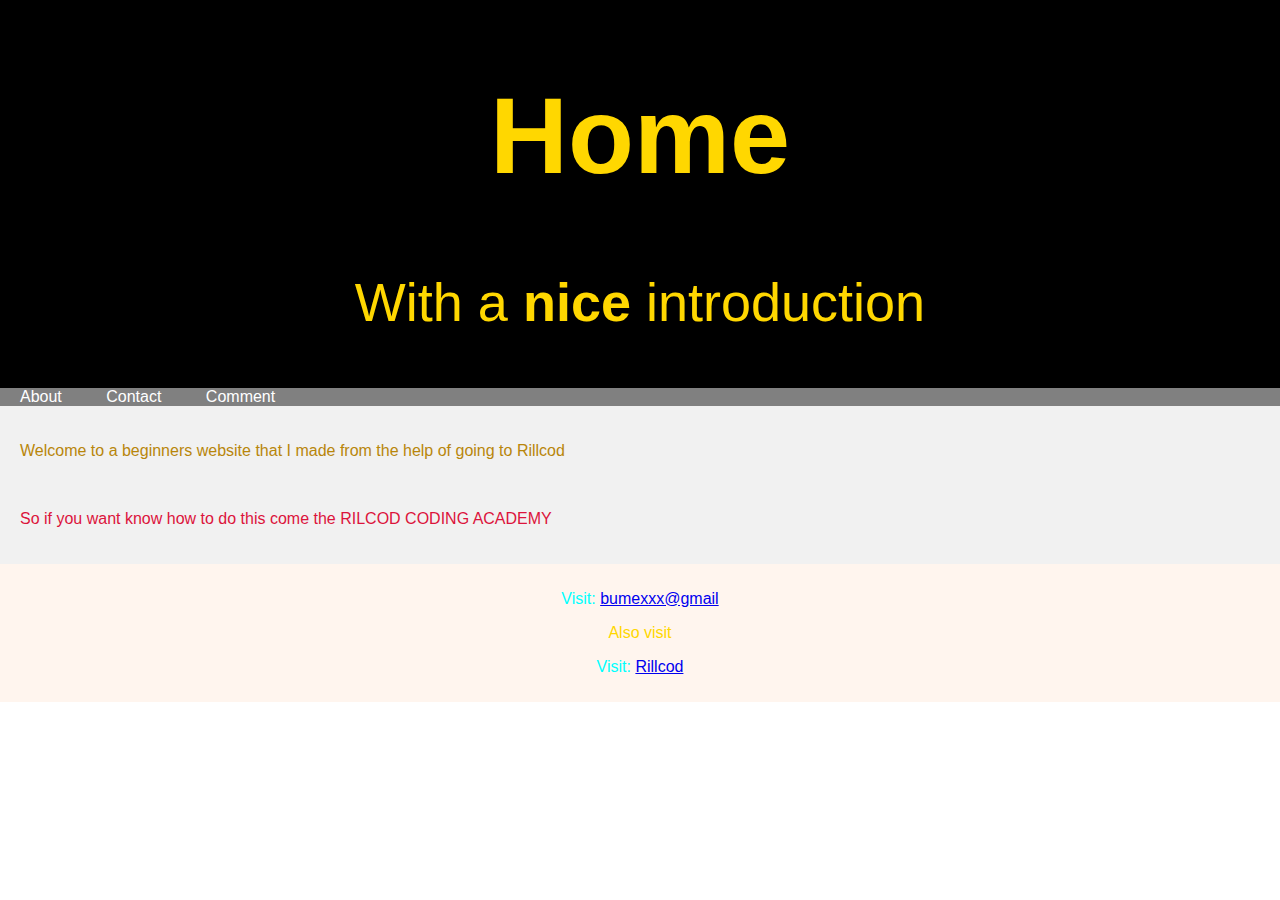
<file: index.html>
<!DOCTYPE html>
<html lang="en">

<head>
    <meta charset="UTF-8">
    <meta http-equiv="X-UA-Compatible" content="IE=edge">
    <meta name="viewport" content="width=device-width, initial-scale=1.0">
    <link rel="stylesheet" href="style.css">
    <link rel="html" href="about.html">
    <title>Home</title>
</head>

<body>
    <div class="header">
        <h1>Home</h1>
        <p> With a <b>nice</b> introduction </p>
    </div>
    <div class="navbar">
        <a href="about.html">About</a>
        <a href="contact.html">Contact</a>
        <a href="comment.html">Comment</a>
    </div>
    <div class="side">
        <p style="color:darkgoldenrod;">Welcome to a beginners website that
            I made from the help of going to Rillcod
        </p>
        <br>
        <p style="color:crimson;">So if you want know how to do this come the
             RILCOD CODING ACADEMY
        </p>
    </div>
    <div class="nice">
        <p style="color: cyan;">Visit: <a href="mailto:bummex.gmail">bumexxx@gmail</a></p>
        <p>Also visit</p>
        <p style="color: cyan;">Visit: <a href="http//:rillcod.com">Rillcod</a></p>
    </div>
</body>

</html>
</file>
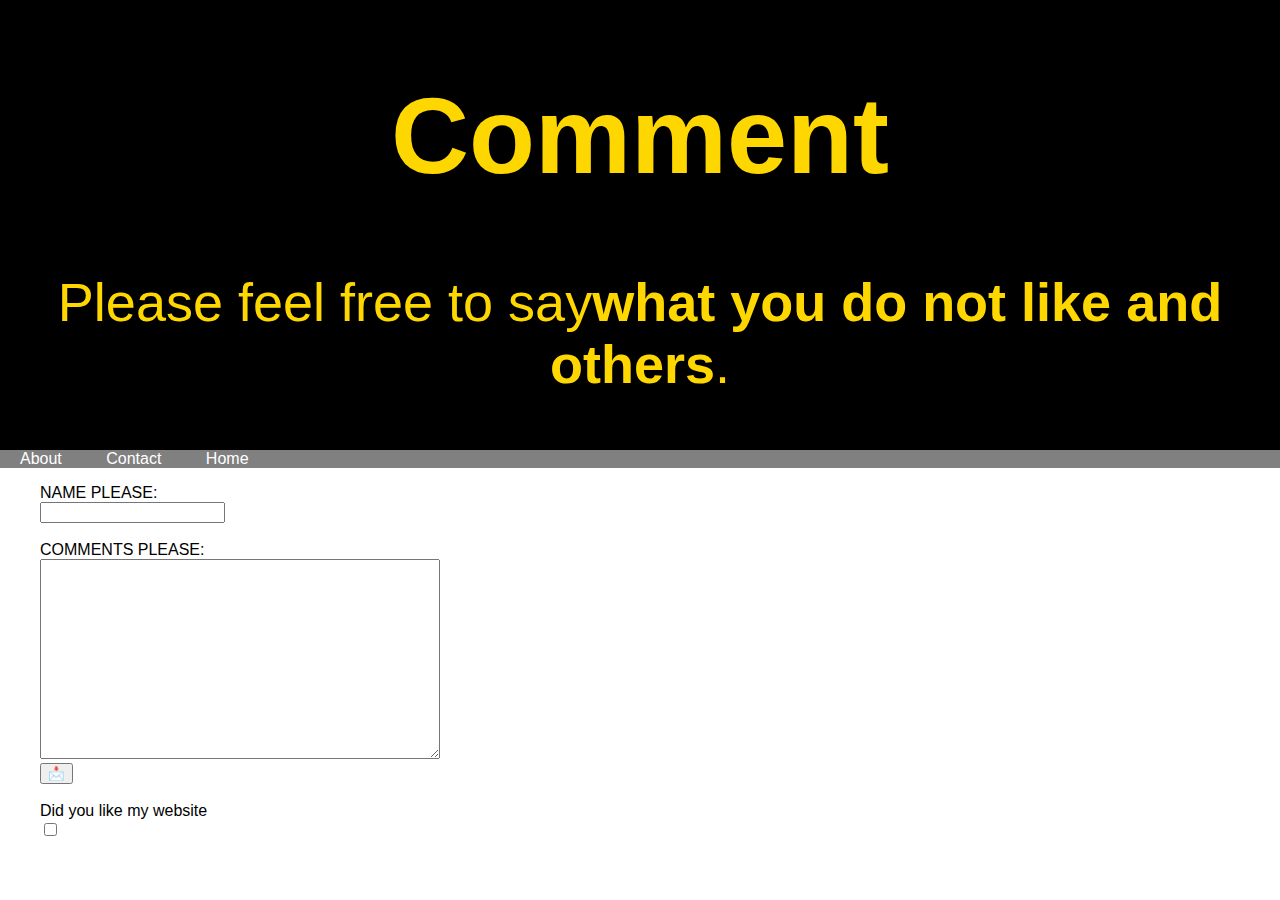
<file: comment.html>
<!DOCTYPE html>
<html lang="en" dir="ltr">
  <head>
    <meta charset="utf-8">
    <title></title>
    <link rel="stylesheet" href="style.css">
  </head>
  <body>
    <div class="header">
        <h1>Comment</h1>
        <p> Please feel free to say<b>what you do not like and others</b>.</p>
    </div>
    <div class="navbar">
        <a href="about.html">About</a>
        <a href="contact.html">Contact</a>
        <a href="index.html">Home</a>
    </div>
    <form action="thanks.html" method="get">
     <ul>
         <li>
            <label for="name">NAME PLEASE:</label>
            <input id="name">
         </li>
<br>
         <li>
            <label for="comment">COMMENTS PLEASE:</label>
            <textarea id="comment" name="comment"></textarea>
         </li>

         <li>
            <input type="submit" value="📩">
         </li>
<br>
         <li>
            <label for="like">Did you like my website</label>
            <input type="checkbox" name="like">
         </li>
       </ul>
     </form>
  </body>
</html>
</file>
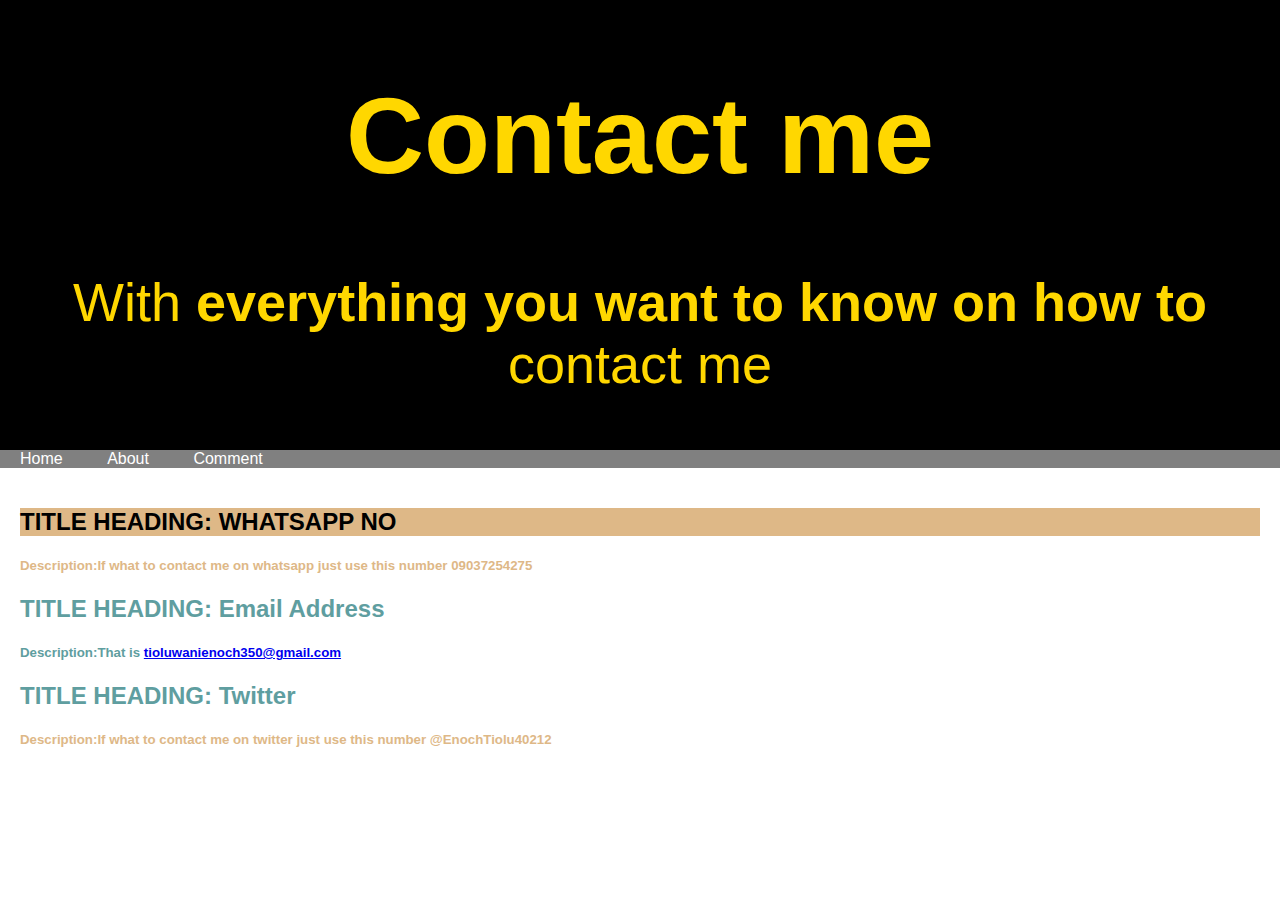
<file: contact.html>
<!DOCTYPE html>
<html lang="en">
<head>
    <meta charset="UTF-8">
    <meta http-equiv="X-UA-Compatible" content="IE=edge">
    <meta name="viewport" content="width=device-width, initial-scale=1.0">
    <title>CONTACT ME</title>
    <link rel="stylesheet" href="style.css">
</head>
<body>
    <div class="header">
        <h1>Contact me</h1>
        <p> With <b>everything you want to know on how to</b>  contact me </p>
    </div>
    <div class="navbar">
        <a href="index.html">Home</a>
        <a href="about.html">About</a>
        <a href="comment.html">Comment</a>
    </div>
    </div>
    <div class="row">
        <div class="main">
            <h2 style="background-color: burlywood;">TITLE HEADING: WHATSAPP NO</h2>
            <h5 style="color: burlywood;" >Description:If what to contact me on whatsapp just use this number 09037254275 </h5>
            <h2 style="color:cadetblue;">TITLE HEADING: Email Address</h2>
            <h5 style="color:cadetblue;">Description:That is <a href="mailto:tioluwanienoch350@gmail.com">tioluwanienoch350@gmail.com</a><br>
            <h2 style="color:cadetblue;">TITLE HEADING: Twitter</h2>
            <h5 style="color: burlywood;" >Description:If what to contact me on twitter just use this number @EnochTiolu40212</h5>
        </div>
    </div>
    <div class="row"></div>
    <div class="foot"></div>
</body>
</html>
</file>
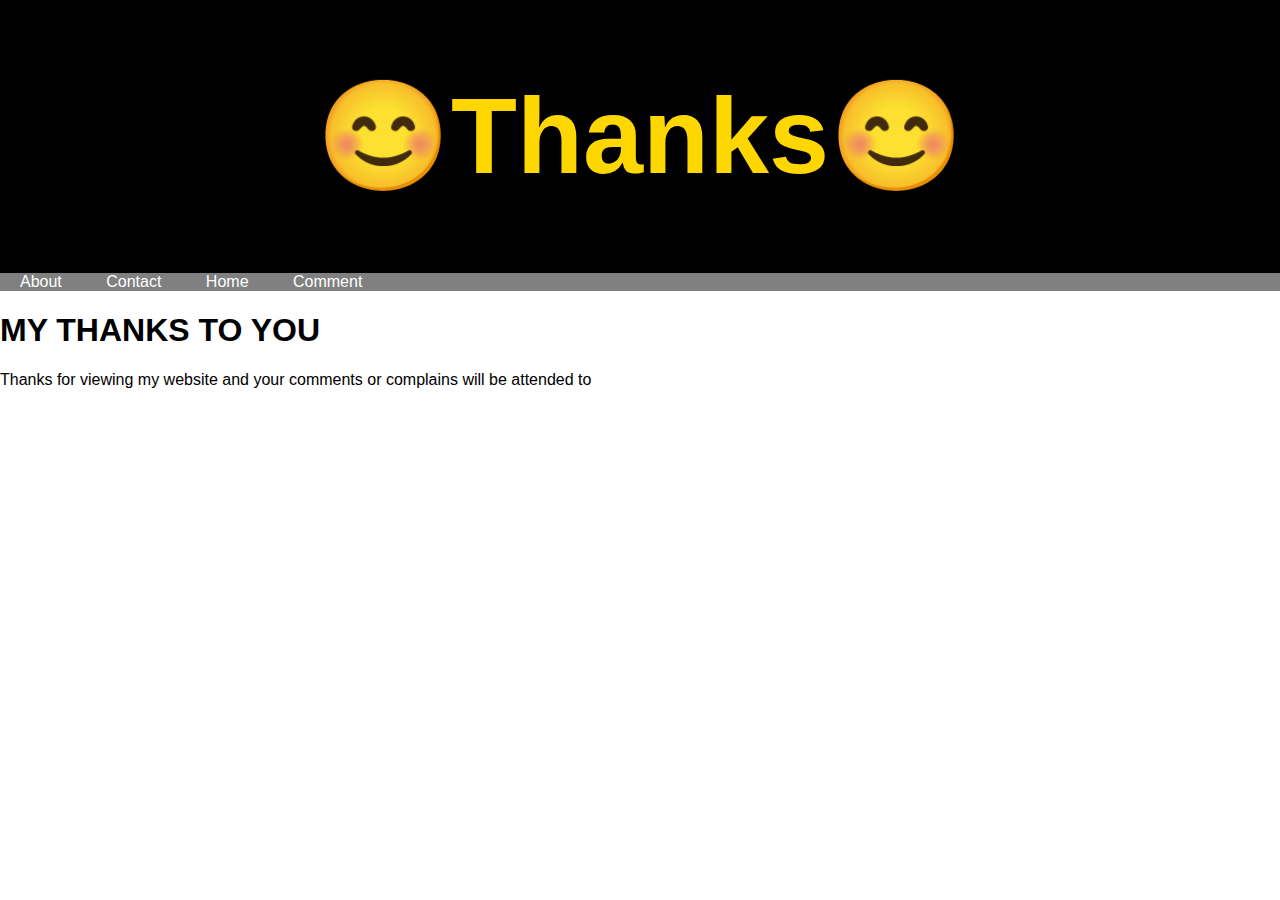
<file: thanks.html>
<!DOCTYPE html>
<html lang="en" dir="ltr">
  <head>
    <meta charset="utf-8">
    <title>Thank You</title>
    <link rel="stylesheet" href="style.css">
  </head>
  <body>
    <div class="header">
        <h1>😊Thanks😊</h1>
    </div>
    <div class="navbar">
        <a href="about.html">About</a>
        <a href="contact.html">Contact</a>
        <a href="index.html">Home</a>
        <a href="comment.html">Comment</a>
    </div>
    <h1>MY THANKS TO YOU</h1>
    <p>
     Thanks for viewing my website and your comments or complains will be attended to
    </p>
  </body>
</html>
</file>
<file: style.css>
* {
    box-sizing: border-box;
}


/*Style the body*/

body{
    font-family: Arial;
    margin: 0;
}


/*Header/logo Title*/

.header {
    padding: 1px;
    text-align: center;
    background: black;
    color: gold;
    font-size: 54px;
}

.nice {
    padding: 10px;
    text-align: center;
    background:seashell;
    color: gold;
}

/*style the top navigation bar */

.navbar {
    font-family: sans-serif;
    display:block;
    background-color: grey;
    text-decoration: none;
}

/*Style the navigation bar links */

.navbar a {
    color:white;
    padding: 14px 20px;
    text-align: none;
    text-align: center;
    text-decoration: none;
}


/*Change color on hover*/

.navbar a:hover{
  background-color: gold;
}


/*Column container*/

.row{
    display: flex;
    flex-wrap: wrap;
}

/*list items in comment*/

form li{
  list-style: none;
}

label{
  display: block;
}

textarea{
  width: 400px;
  height: 200px;
}


/* Create two unequal columns that sites next to each*/


/*Sidebar/left column */

.side {
    flex: 30%;
    background-color: #f1f1f1ff;
    padding: 20px;
}


/*Main column*/

.main {
    flex: 70%;
    background-color: white;
    padding: 20px;
}


/*Fake image, just for this example*/

.holdimage {
    background-color: #aaa;
    width: 100%;
    padding: 20px;
}


/*Footer */

.footer{
    padding: 20px;
    text-align: center;
    background: #ddd;
}


/*Respnsible layout - when the screen is less then 700px wide, make the two columns
stack on top of each other instead of next to each other */

@media (max-width: 700px) {
    .row
    .navbar {
        flex-direction: column;
    }
}
</file>
